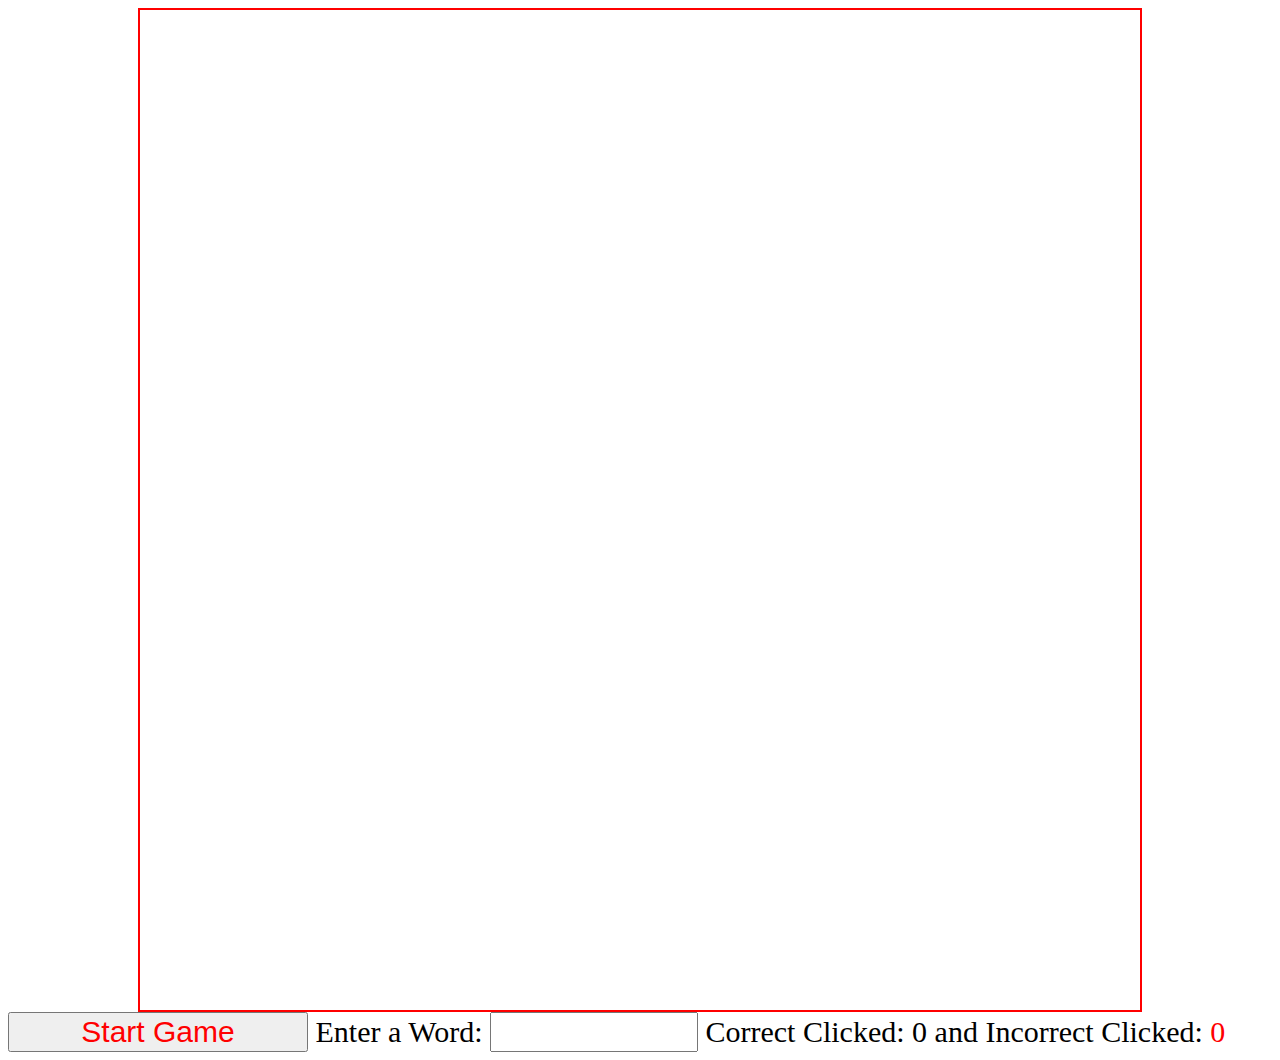
<file: index1.html>
<!DOCTYPE html>
<html lang="en">
  <head>
    <meta charset="UTF-8" />
    <meta http-equiv="X-UA-Compatible" content="IE=edge" />
    <meta name="viewport" content="width=<device-width>, initial-scale=1.0" />
    <link rel="stylesheet" href="style.css" />
    <script src="https://ajax.googleapis.com/ajax/libs/jquery/3.6.0/jquery.min.js"></script>
    <title>Document</title>
  </head>
  <body>
    <div class="container">
      <!-- <canvas id="canvas" width="1000" height="1000">
        <button>kakkfdffdsfdsfds</button>
      </canvas> -->
      <form
        id="myBox"
        style="
          border: 2px solid red;
          width: 1000px;
          height: 1000px;
          position: relative;
        "
      ></form>
      <div>
        <button id="startGame" onclick="startGame()">Start Game</button
        ><label> Enter a Word: </label
        ><input id="enteredName" style="width: 200px" />
        <label>Correct Clicked: <span id="correctspan">0</span></label> and
        <label
          >Incorrect Clicked:
          <span id="incorrectspan" style="color: red">0</span></label
        >
      </div>
    </div>
    <script src="script.js"></script>
  </body>
</html>
</file>
<file: style.css>
* {
    font-size: 30px;

}
.container {
    display: flex;
    flex-direction: column;
}

form {
    align-self: center;
}

form * {
    position: absolute;
    left: 50%;
    top: auto;
    background-color: aqua;
    font-size: 30px;
    border-radius: 50%;

}

#startGame {
    position: relative;
    color: red;
    width: 300px;
    font-size: 30px;

}
</file>
